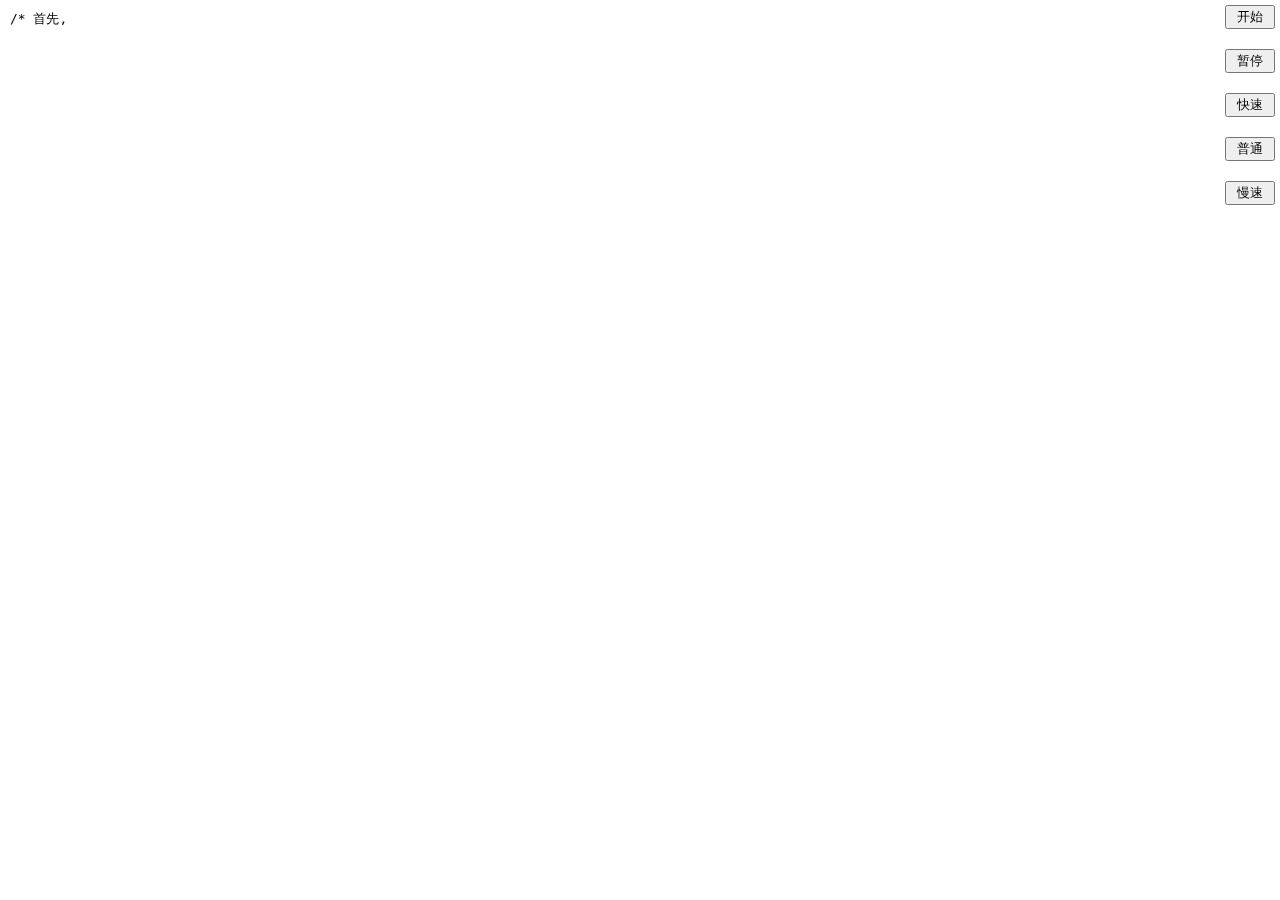
<file: src/index.html>
<!DOCTYPE html>
<html lang="en">

<head>
  <meta charset="UTF-8">
  <meta name="viewport" content="width=device-width, initial-scale=1.0">
  <title>画一只皮卡丘给你看</title>
  <link rel="stylesheet" href="style.css">
</head>

<body>
  <div id="buttons">
    <button id="start">开始</button>
    <button id="pause">暂停</button>
    <button id="fast">快速</button>
    <button id="normal">普通</button>
    <button id="slow">慢速</button>
  </div>
  <div id="show_text"></div>
  <style id="anime">
  </style>
  <div id="html">
    <div class="skin">
      <div class="eyes left"></div>
      <div class="eyes right"></div>
      <div class="nose">
        <div class="nose_top"></div>
      </div>
      <div class="face left"></div>
      <div class="face right"></div>
      <div class="mouth">
        <div class="up">
          <div class="lip left"></div>
          <div class="lip right"></div>
        </div>
        <div class="down">
          <div class="tongue"></div>
        </div>
      </div>
    </div>
    <script type="module" src="main.js"></script>
</body>

</html>
</file>
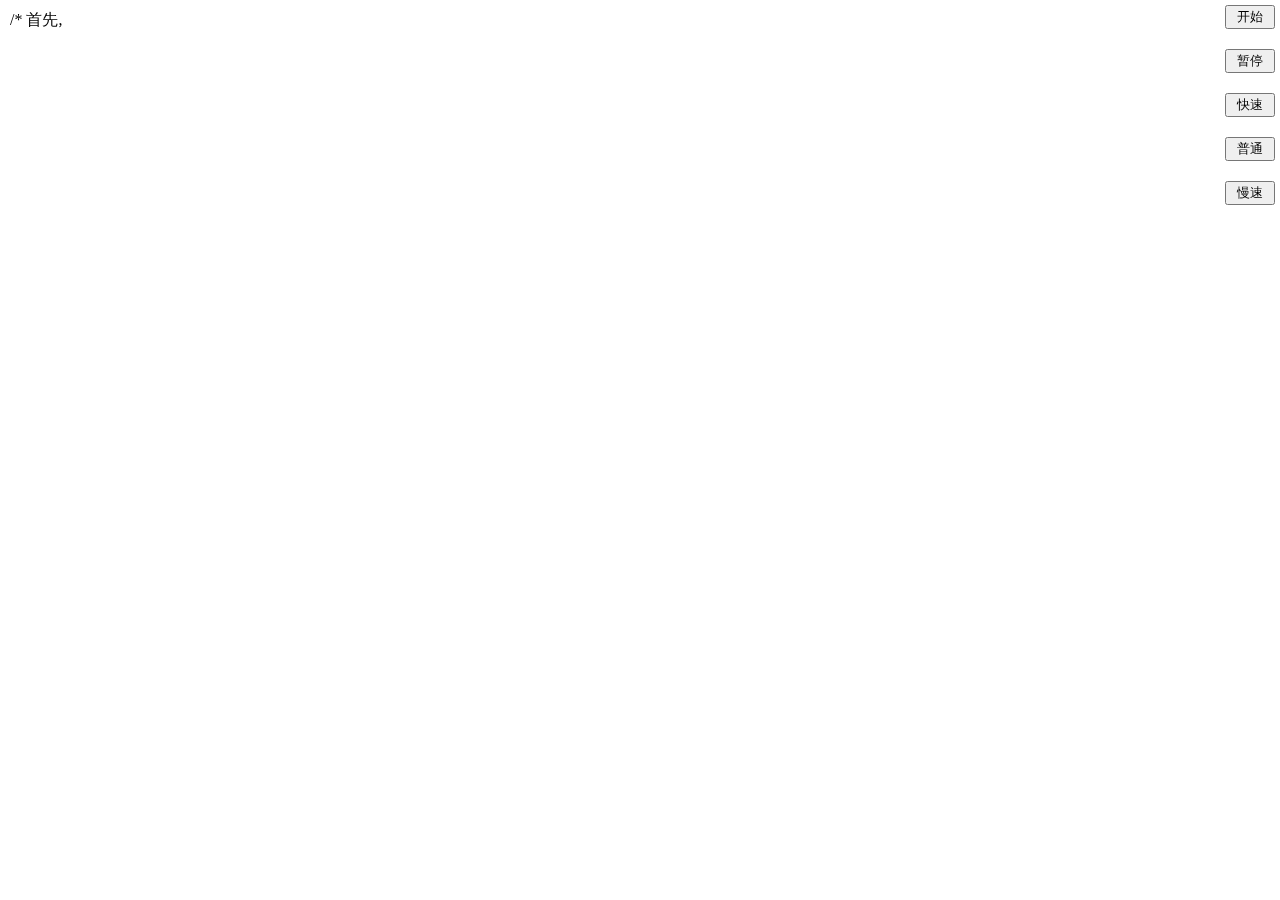
<file: test/test.html>
<!DOCTYPE html>
<html lang="en">

<head>
  <meta charset="UTF-8">
  <meta name="viewport" content="width=device-width, initial-scale=1.0">
  <title>Document</title>
  <link rel="stylesheet" href="test.css">
</head>

<body>
  <div id="buttons">
    <button id="start">开始</button>
    <button id="pause">暂停</button>
    <button id="fast">快速</button>
    <button id="normal">普通</button>
    <button id="slow">慢速</button>
  </div>
  <div id="show_text"></div>
  <style id="anime">
  </style>
  <div id="html">
    <div class="skin">
      <div class="eyes left"></div>
      <div class="eyes right"></div>
      <div class="nose">
        <div class="nose_top"></div>
      </div>
      <div class="face left"></div>
      <div class="face right"></div>
      <div class="mouth">
        <div class="up">
          <div class="lip left"></div>
          <div class="lip right"></div>
        </div>
        <div class="down">
          <div class="tongue"></div>
        </div>
      </div>
    </div>
    <script type="module" src="test.js"></script>
</body>

</html>
</file>
<file: src/style.css>
* {
  box-sizing: border-box;
  transition: all 0.3s;
}

*::before,
*::after {
  box-sizing: border-box;
}

body {
  margin: 0;
}

#show_text {
  position: fixed;
  left: 0%;
  top: 0;
  width: 100%;
  height: 50vh;
  margin: 0;
  padding: 10px;
  z-index: 10;
  overflow: scroll;
  white-space: gitpre;
  font-family: monospace;
}

#show_text::-webkit-scrollbar {
  display: none;
}

#html {
  position: fixed;
  left: 0%;
  top: 50%;
  width: 100%;
  height: 50vh;
}

#buttons {
  margin: 5px;
  position: fixed;
  width: 50px;
  height: 200px;
  right:0%;
  top: 0%;
  display: flex;
  flex-direction: column;
  justify-content: space-between;
  z-index: 20;
}
</file>
<file: test/test.css>
* {
  box-sizing: border-box;
}

*::before,
*::after {
  box-sizing: border-box;
}

body {
  margin: 0;
}

#show_text {
  position: fixed;
  left: 0%;
  top: 0;
  width: 100%;
  height: 50vh;
  margin: 0;
  padding: 10px;
  z-index: 10;
  overflow: scroll;
}

#show_text::-webkit-scrollbar {
  display: none;
}

#html {
  position: fixed;
  left: 0%;
  top: 50%;
  width: 100%;
  height: 50vh;
}

#buttons {
  margin: 5px;
  position: fixed;
  width: 50px;
  height: 200px;
  right:0%;
  top: 0%;
  display: flex;
  flex-direction: column;
  justify-content: space-between;
  z-index: 20;
}
</file>
